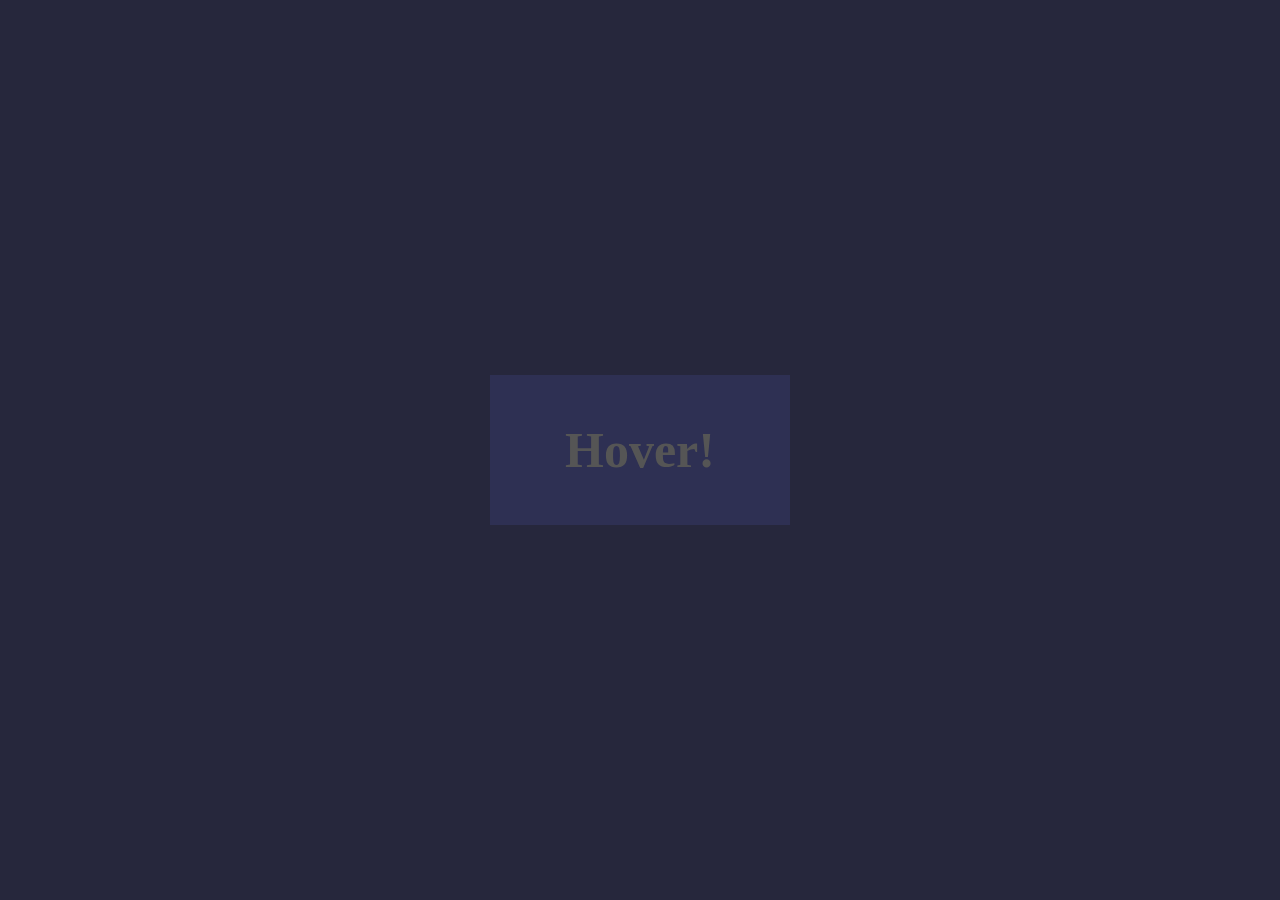
<file: buttonHoverEffect/index.html>
<!DOCTYPE html>
<html lang="ko">
<head>
  <meta charset="UTF-8">
  <meta http-equiv="X-UA-Compatible" content="IE=edge">
  <meta name="viewport" content="width=device-width, initial-scale=1.0">
  <title>Button Hover Effect1</title>
  <link rel="stylesheet" href="style.css">
</head>
<body>
    <div class="container">
      <a href="javascript:void(0)">
        <span></span>
        <span></span>
        <span></span>
        <span></span>
        Hover!
      </a>
    </div>
</body>
</html>
</file>
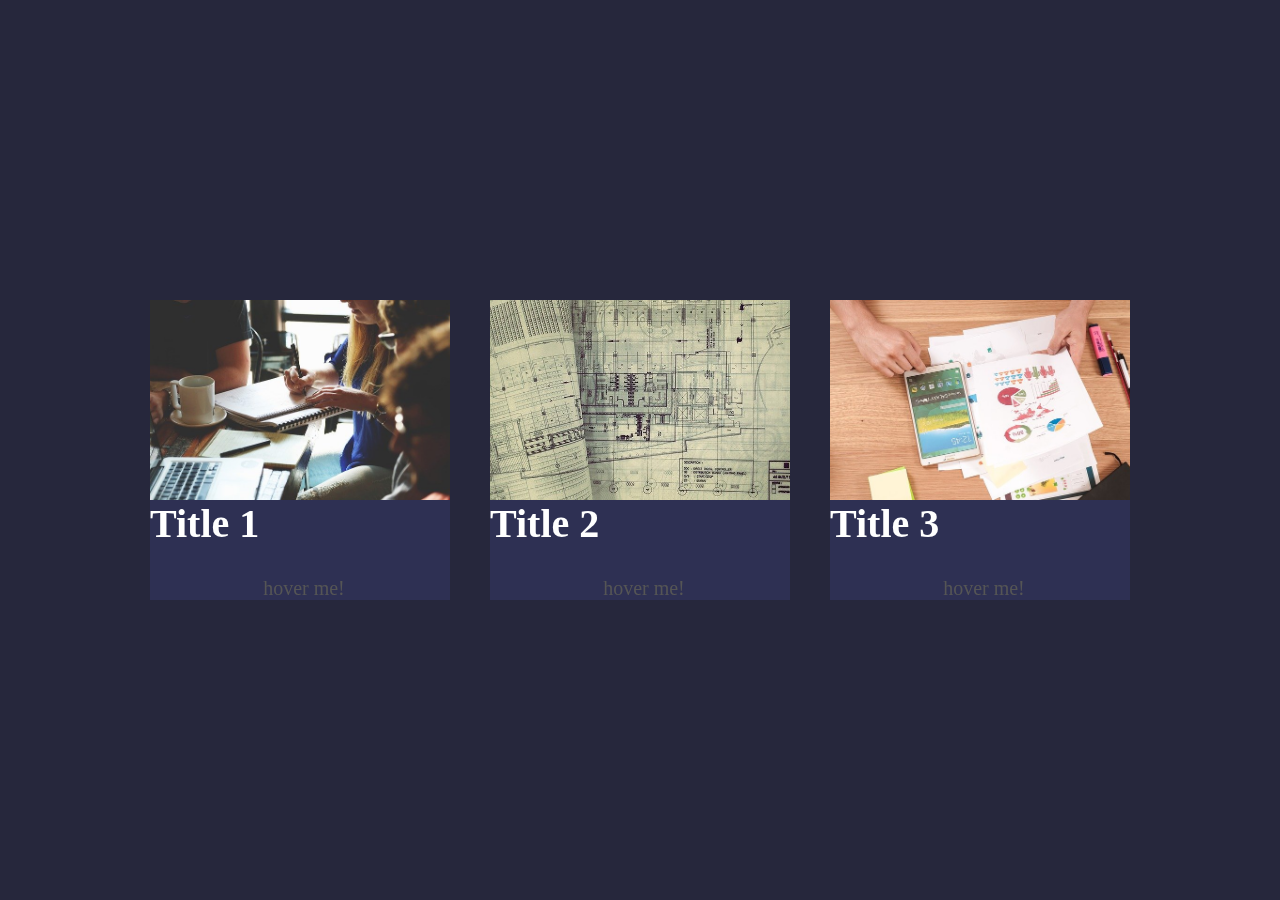
<file: projectCard1/index.html>
<!DOCTYPE html>
<html lang="ko">
<head>
  <meta charset="UTF-8">
  <meta http-equiv="X-UA-Compatible" content="IE=edge">
  <meta name="viewport" content="width=device-width, initial-scale=1.0">
  <title>Project Card1</title>
  <link rel="stylesheet" href="style.css">
</head>
<body>
  <div class="container">
    <div class="card" id="card1">
      <div class="front">
        <div class="img"></div>
        <h2 class="title">Title 1</h2>
        <span class="hover">hover me!</span>
      </div>
      <div class="back">
        <h2 class="title">Title 1</h2>
        <div class="description">
          Lorem ipsum dolor sit amet consectetur adipisicing elit. 
          Voluptas distinctio amet, quis reiciendis porro expedita totam nulla iste ducimus perspiciatis laudantium voluptatum, alias animi eos.
        </div>
      </div>
    </div>
    <div class="card" id="card2">
      <div class="front">
        <div class="img"></div>
        <h2 class="title">Title 2</h2>
        <span class="hover">hover me!</span>
      </div>
      <div class="back">
        <h2 class="title">Title 3</h2>
        <div class="description">
          Lorem ipsum dolor sit amet consectetur adipisicing elit. 
          Voluptas distinctio amet, quis reiciendis porro expedita totam nulla iste ducimus perspiciatis laudantium voluptatum, alias animi eos.
        </div>
      </div>
    </div>
    <div class="card" id="card3">
      <div class="front">
        <div class="img"></div>
        <h2 class="title">Title 3</h2>
        <span class="hover">hover me!</span>
      </div>
      <div class="back">
        <h2 class="title">Title 3</h2>
        <div class="description">
          Lorem ipsum dolor sit amet consectetur adipisicing elit. 
          Voluptas distinctio amet, quis reiciendis porro expedita totam nulla iste ducimus perspiciatis laudantium voluptatum, alias animi eos.
        </div>
      </div>
    </div>
  </div>
</body>
</html>
</file>
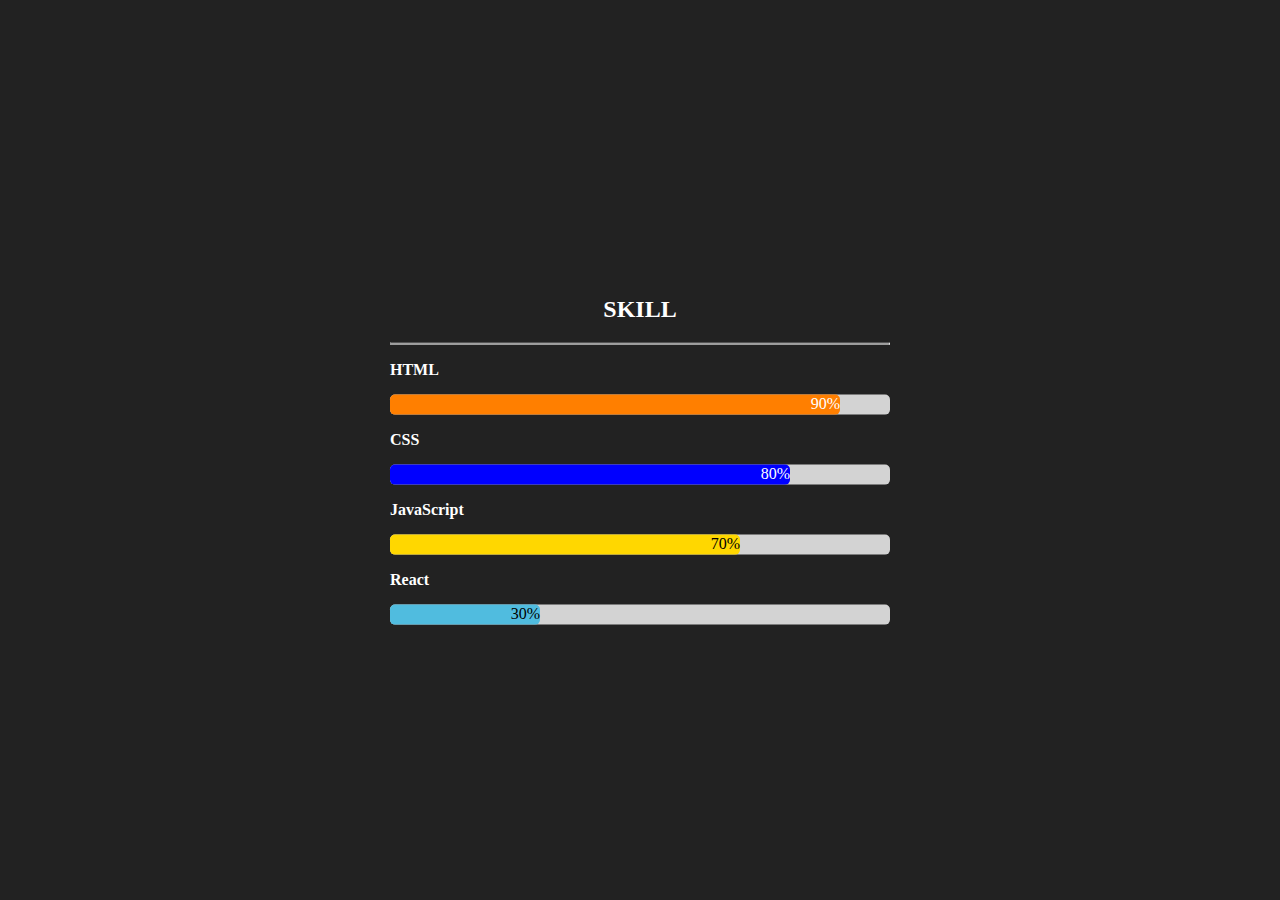
<file: SkillBar1/index.html>
<!DOCTYPE html>
<html lang="ko">
<head>
    <meta charset="UTF-8">
    <meta name="viewport" content="width=device-width, initial-scale=1.0">
    <title>Skill Bar</title>
    <link rel="stylesheet" href="style.css">
</head>
<body>
    <div class="container">
        <h2 class="title">SKILL</h2>
        <hr>
        <p>HTML</p>
        <div class="skill">
            <div class="HTML">90%</div>
        </div>
        <p>CSS</p>
        <div class="skill">
            <div class="CSS">80%</div>
        </div>
        <p>JavaScript</p>
        <div class="skill">
            <div class="JS">70%</div>
        </div>
        <p>React</p>
        <div class="skill">
            <div class="React">30%</div>
        </div>
    </div>
</body>
</file>
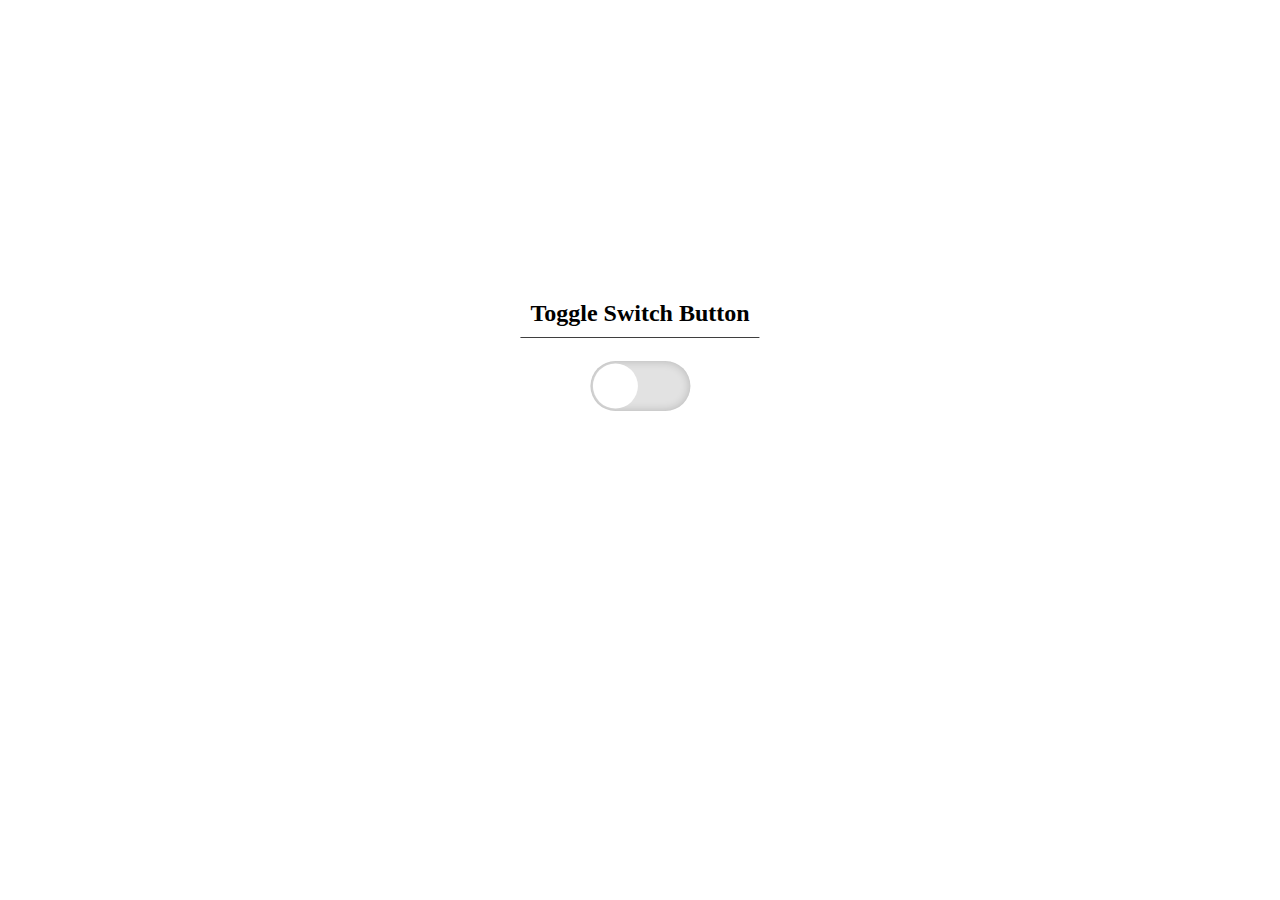
<file: toggleSwitchButton1/index.html>
<!DOCTYPE html>
<html lang="en">
<head>
    <meta charset="UTF-8">
    <meta name="viewport" content="width=device-width, initial-scale=1.0">
    <title>Toggle Switch Button</title>
    <link rel="stylesheet" href="./style.css">
</head>
<body>
    <div class="container">
        <h2>Toggle Switch Button</h2>
        <section class="content">
            <input type="checkbox" name="toggle" id="toggle">
        </section>
    </div>
</body>
</html>
</file>
<file: buttonHoverEffect/style.css>
*{
  margin : 0;
  padding : 0;
}
body{
  background-color: #26273c;
}
.container{
  width: 300px;
  height: 150px;
  background-color: #2e3053;
  position: absolute;
  top : 50%;
  left: 50%;
  transform: translate(-50%, -50%);
  display: flex;
  justify-content: center;
  align-items: center;
  cursor: pointer;
}
a{
  text-decoration: none;
  color : #555;
  font-size: 50px;
  font-weight: 700;
  transition: .5s;
}
.container:hover a{
  color : #fff;
}
a span{
  display: block;
  position: absolute;
  transition: .1s;
  background-color: #2894ff;
  
}
a span:nth-child(1){
  top : 0;
  left : 0;
  width: 2px;
  height: 0px;
}
.container:hover a span:nth-child(1){
  height: 150px;
}
a span:nth-child(2){
  bottom : 0;
  left : 0;
  width: 0px;
  height: 2px;
  transition-delay: .1s;
}
.container:hover a span:nth-child(2){
  width: 300px;
}
a span:nth-child(3){
  bottom : 0;
  right: 0;
  width: 2px;
  height: 0px;
  transition-delay: .2s;
}
.container:hover a span:nth-child(3){
  height: 150px;
}
a span:nth-child(4){
  top : 0;
  right : 0;
  width: 0px;
  height: 2px;
  transition-delay: .3s;
}
.container:hover a span:nth-child(4){
  width: 300px;
}
</file>
<file: projectCard1/style.css>
*{
  margin : 0;
  padding : 0;
}
body{
  background-color : #26273c;
}
.container{
 position: absolute;
 top : 50%;
 left : 50%;
 transform: translate(-50%, -50%);
 display: flex;
}
.container .card{
  position: relative;
  width: 300px;
  height: 300px;
  margin-right: 40px;
  perspective: 400px;
  border-radius: 4px;
  color : #fff;
}
.container .card:last-child{
  margin-right: 0;
}
.container .card .front,
.container .card .back{
  width: 100%;
  height: 100%;
  position: absolute;
  backface-visibility: hidden;
  transition: transform 1s;
  background-color : #2e3053;
}
.container .card .front{
  transform: rotateY(0deg);
}
.container .card:hover .front{
  transform: rotateY(180deg);
}
.container .card .front .img{
  width: 100%;
  height: 200px;
}
#card1 .img{
  background-image: url("./img/img1.jpg");
  background-size: cover;
}
#card2 .img{
  background-image: url("./img/img2.jpg");
  background-size: cover;
}
#card3 .img{
  background-image: url("./img/img3.jpg");
  background-size: cover;
}
.container .card .front .title{
  font-size: 40px;
}
.container .card .front .hover{
  position: absolute;
  bottom : 0;
  left : calc(50% - 73.75px/2);
  font-size: 20px;
  color : #555;
}
.container .card .back{
  transform: rotateY(180deg);
}
.container .card:hover .back{
  transform: rotateY(0deg);
}
.container .card .back .title{
  font-size: 40px;
  text-align: center;
  margin-bottom: 20px;
}
.container .card .back .description{
  font-size : 20px;
  padding : 0 10px;
}
</file>
<file: SkillBar1/style.css>
body{
    margin:0;
    padding :0;
    background-color: #222222;
    color : white;
}
.container{
    width: 500px;
    position:absolute;
    top:50%;
    left:50%;
    transform: translate(-50%, -50%);
}
h2{
    text-align: center;
} 
p{
    font-weight: bold;
}
.skill{
    width: 100%;
    height: 20px;
    border-radius: 5px;
    background-color: lightgray;
}
.HTML{
    width: 90%;
    height: 100%;
    background-color: #ff7f00;
    border-radius: 5px;
    text-align: right;
    animation: HTML 1s ;
}
@-webkit-keyframes HTML{
    0%{
        width: 10%;
    }
    100%{
        width: 90%;
    }
}
.CSS{
    width: 80%;
    height: 100%;
    background-color: #0000ff;
    border-radius: 5px;
    text-align: right;
    animation: CSS 1s ;
}
@-webkit-keyframes CSS{
    0%{
        width: 10%;
    }
    100%{
        width: 80%;
    }
}
.JS{
    width: 70%;
    height: 100%;
    background-color: #ffd700;
    border-radius: 5px;
    text-align: right;
    animation: JS 1s ;
    color : black;
}
@-webkit-keyframes JS{
    0%{
        width: 10%;
    }
    100%{
        width: 70%;
    }
}
.React{
    width: 30%;
    height: 100%;
    background-color: #50bcdf;
    border-radius: 5px;
    text-align: right;
    animation: React 1s ;
    color : black;
}
@-webkit-keyframes React{
    0%{
        width: 10%;
    }
    100%{
        width: 30%;
    }
}
</file>
<file: toggleSwitchButton1/style.css>
.container{
    position: absolute;
    top : 30%;
    left : 50%;
    transform: translate(-50%);
}
h2{
    padding : 10px;
    border-bottom : 1px solid #3f3f3f;
}
.content{
    display: flex;
    justify-content: center;
}
input[type="checkbox"]{
    position: relative;
    width: 100px;
    height: 50px;
    -webkit-appearance: none;
    background-color: #e2e2e2;
    border-radius: 50px;
    box-shadow: inset 0 0 10px rgba(0, 0, 0, .2);
}
input:checked[type="checkbox"]{
    background-color : #50bcdf;
}

input[type="checkbox"]::before{
    content:"";
    position: absolute;
    top : 0;
    left: 0;
    width: 50px;
    height: 50px;
    background-color: #fff;
    border-radius: 50%;
    transform: scale(0.9);
    transition : .5s;
}
input:checked[type="checkbox"]::before{
    left:50px;
}
</file>
